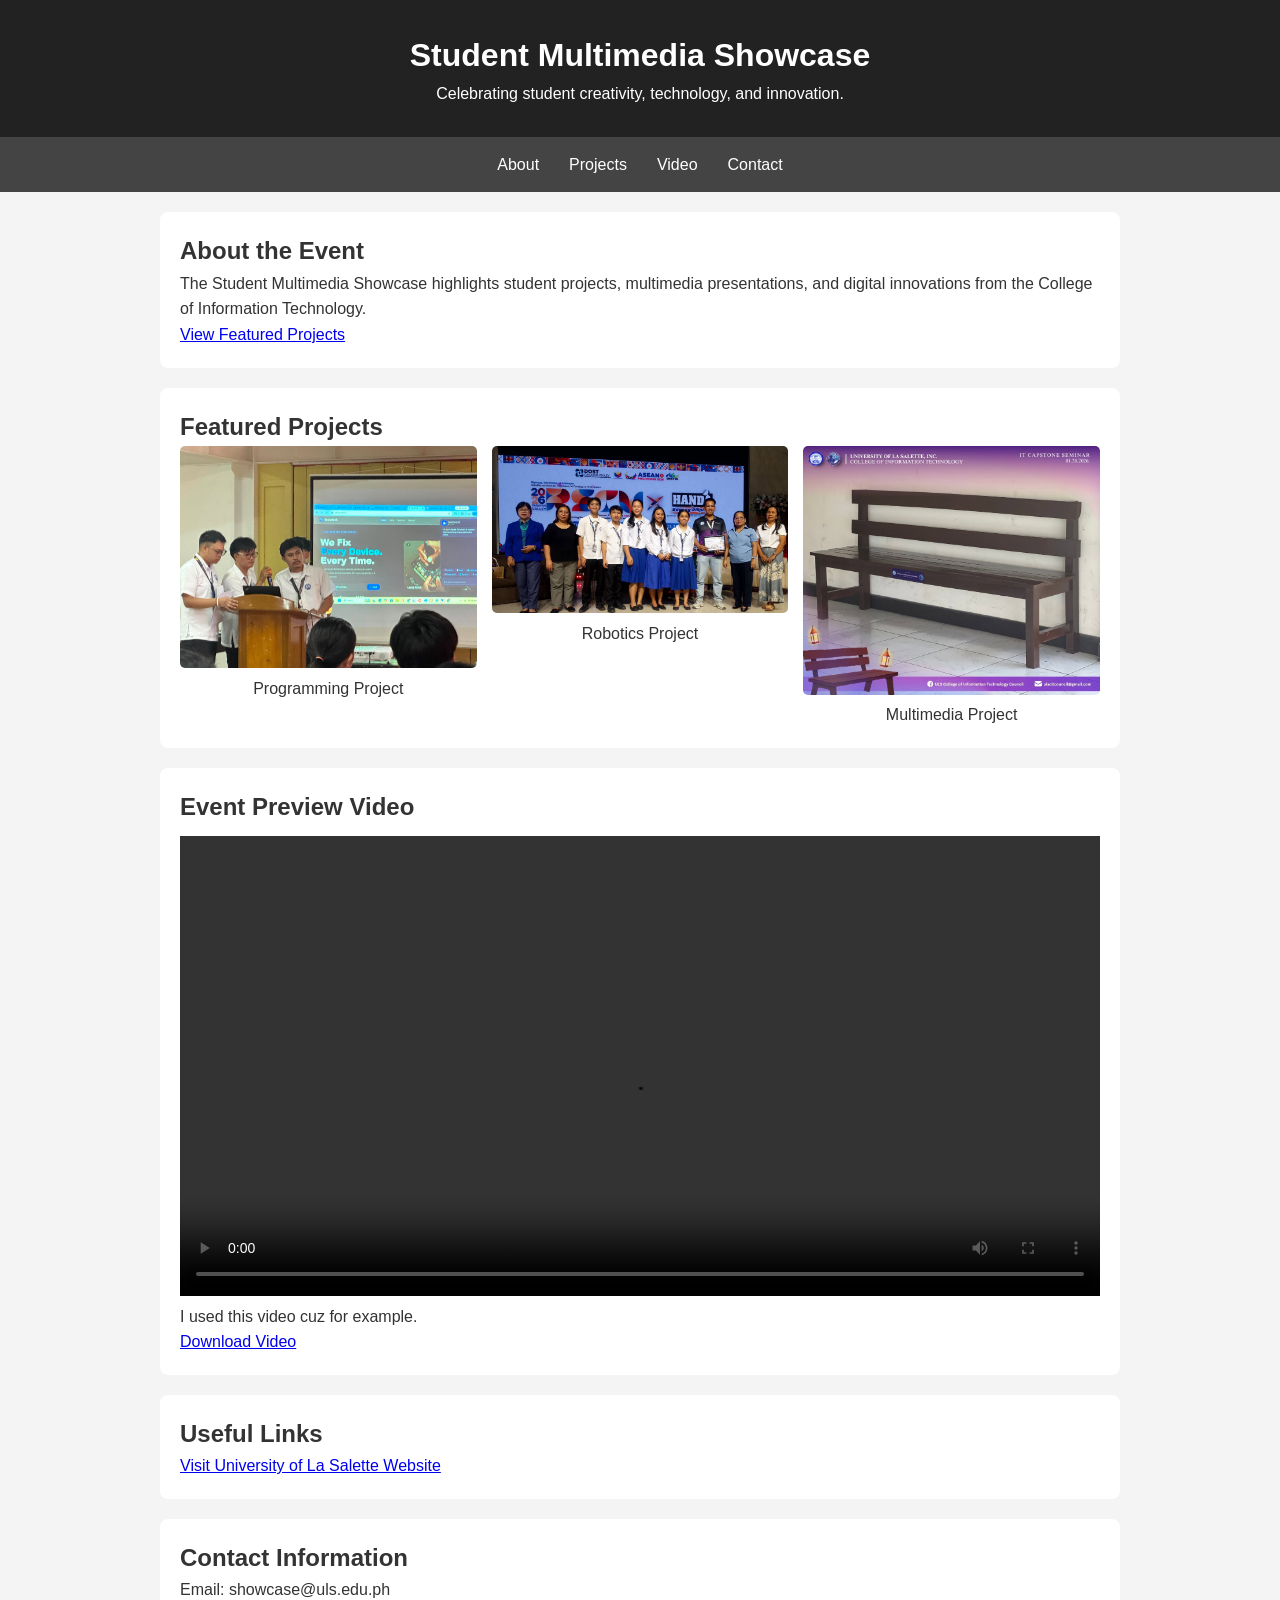
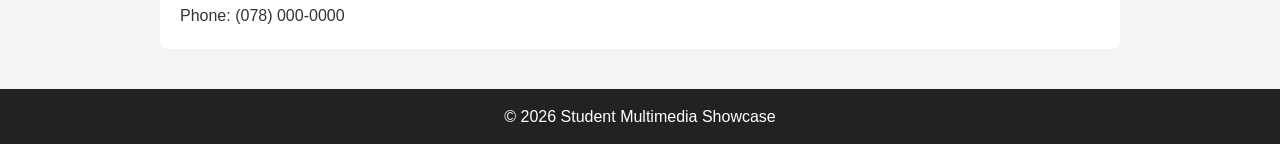
<file: index.html>
<!DOCTYPE html>
<html lang="en">
<head>
<meta charset="UTF-8">
<meta name="viewport" content="width=device-width, initial-scale=1.0">
<title>Student Multimedia Showcase</title>
<link rel="stylesheet" href="style.css">
</head>
<body>

<header>
    <h1>Student Multimedia Showcase</h1>
    <p>Celebrating student creativity, technology, and innovation.</p>
</header>

<nav>
    <ul>
        <li><a href="#about">About</a></li>
        <li><a href="#projects">Projects</a></li>
        <li><a href="#video">Video</a></li>
        <li><a href="#contact">Contact</a></li>
    </ul>
</nav>

<main>

<section id="about">
    <h2>About the Event</h2>
    <p>
        The Student Multimedia Showcase highlights student projects,
        multimedia presentations, and digital innovations from the
        College of Information Technology.
    </p>

    <p>
        <a href="#projects">View Featured Projects</a>
    </p>
</section>

<section id="projects">
    <h2>Featured Projects</h2>

    <div class="gallery">
        <div class="card">
            <img src="images/itcapstonecolloquium.jpg" alt="I.TCapstoneColloquim">
            <p>Programming Project</p>
        </div>

        <div class="card">
            <img src="images/gamedevpic.jpg" alt="Game Dev Challenge 2026">
            <p>Robotics Project</p>
        </div>

        <div class="card">
            <img src="images/iTugaw.jpg" alt="Student ITugaw Project">
            <p>Multimedia Project</p>
        </div>
    </div>
</section>

<section id="video">
    <h2>Event Preview Video</h2>

    <video controls>
        <source src="video/videodisplay.mp4" type="video/mp4">
        Your browser does not support video playback.
    </video>

    <p>
        I used this video cuz for example.
    </p>

    <a href="video/videodisplay.mp4">
        Download Video
    </a>
</section>

<section>
    <h2>Useful Links</h2>

    <p>
        <a href="https://www.uls.edu.ph" target="_blank">
            Visit University of La Salette Website
        </a>
    </p>
</section>

<section id="contact">
    <h2>Contact Information</h2>

    <p>Email: showcase@uls.edu.ph</p>
    <p>Phone: (078) 000-0000</p>
</section>

</main>

<footer>
    <p>© 2026 Student Multimedia Showcase</p>
</footer>

</body>
</html>
</file>
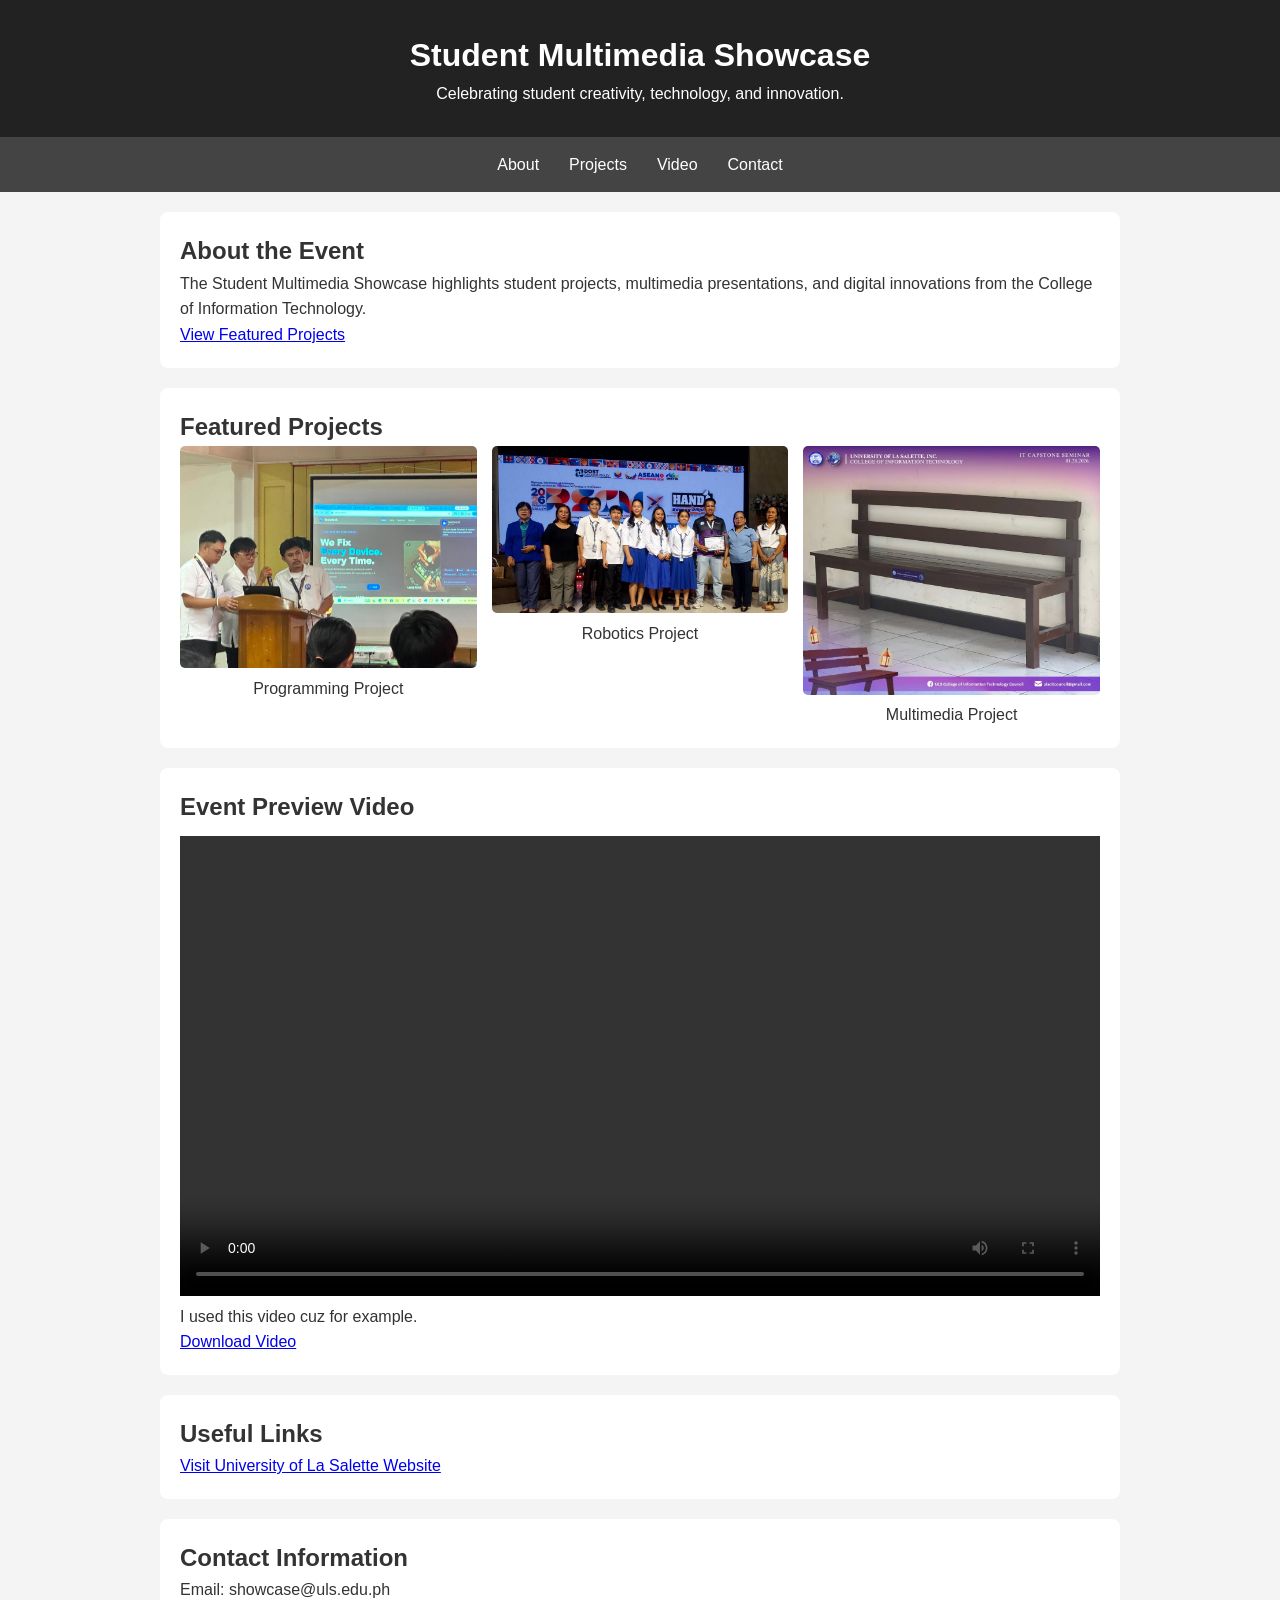
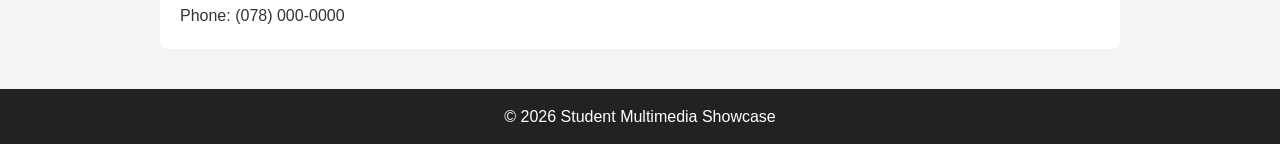
<file: indexOptimized.html>
<!DOCTYPE html>
<html lang="en">
<head>
<meta charset="UTF-8">
<meta name="viewport" content="width=device-width, initial-scale=1.0">
<title>Student Multimedia Showcase</title>
<link rel="stylesheet" href="style.css">
</head>
<body>

<header>
    <h1>Student Multimedia Showcase</h1>
    <p>Celebrating student creativity, technology, and innovation.</p>
</header>

<nav>
    <ul>
        <li><a href="#about">About</a></li>
        <li><a href="#projects">Projects</a></li>
        <li><a href="#video">Video</a></li>
        <li><a href="#contact">Contact</a></li>
    </ul>
</nav>

<main>

<section id="about">
    <h2>About the Event</h2>
    <p>
        The Student Multimedia Showcase highlights student projects,
        multimedia presentations, and digital innovations from the
        College of Information Technology.
    </p>

    <p>
        <a href="#projects">View Featured Projects</a>
    </p>
</section>

<section id="projects">
    <h2>Featured Projects</h2>

    <div class="gallery">
        <div class="card">
            <img src="imagesOptimized/itcapstonecolloquium.jpg" alt="I.TCapstoneColloquim">
            <p>Programming Project</p>
        </div>

        <div class="card">
            <img src="imagesOptimized/gamedevpic.jpg" alt="Game Dev Challenge 2026">
            <p>Robotics Project</p>
        </div>

        <div class="card">
            <img src="imagesOptimized/iTugaw.jpg" alt="Student ITugaw Project">
            <p>Multimedia Project</p>
        </div>
    </div>
</section>

<section id="video">
    <h2>Event Preview Video</h2>

    <video controls>
        <source src="videoOptimized/videodisplay.mp4" type="video/mp4">
        Your browser does not support video playback.
    </video>

    <p>
        I used this video cuz for example.
    </p>

    <a href="videoOptimized/videodisplay.mp4">
        Download Video
    </a>
</section>

<section>
    <h2>Useful Links</h2>

    <p>
        <a href="https://www.uls.edu.ph" target="_blank">
            Visit University of La Salette Website
        </a>
    </p>
</section>

<section id="contact">
    <h2>Contact Information</h2>

    <p>Email: showcase@uls.edu.ph</p>
    <p>Phone: (078) 000-0000</p>
</section>

</main>

<footer>
    <p>© 2026 Student Multimedia Showcase</p>
</footer>

</body>
</html>
</file>
<file: style.css>
*{
    margin:0;
    padding:0;
    box-sizing:border-box;
}

body{
    font-family:Arial, sans-serif;
    line-height:1.6;
    background:#f4f4f4;
    color:#333;
}

header{
    background:#222;
    color:white;
    text-align:center;
    padding:30px 20px;
}

nav{
    background:#444;
}

nav ul{
    display:flex;
    justify-content:center;
    list-style:none;
    flex-wrap:wrap;
}

nav a{
    color:white;
    text-decoration:none;
    padding:15px;
    display:block;
}

nav a:hover{
    background:#666;
}

main{
    max-width:1000px;
    margin:auto;
    padding:20px;
}

section{
    background:white;
    margin-bottom:20px;
    padding:20px;
    border-radius:8px;
}

.gallery{
    display:grid;
    grid-template-columns:repeat(3,1fr);
    gap:15px;
}

.card{
    text-align:center;
}

img{
    width:100%;
    height:auto;
    border-radius:5px;
}

video{
    width:100%;
    margin-top:10px;
}

footer{
    background:#222;
    color:white;
    text-align:center;
    padding:15px;
}

@media(max-width:768px){

    .gallery{
        grid-template-columns:1fr;
    }

    nav ul{
        flex-direction:column;
        text-align:center;
    }

}
</file>
